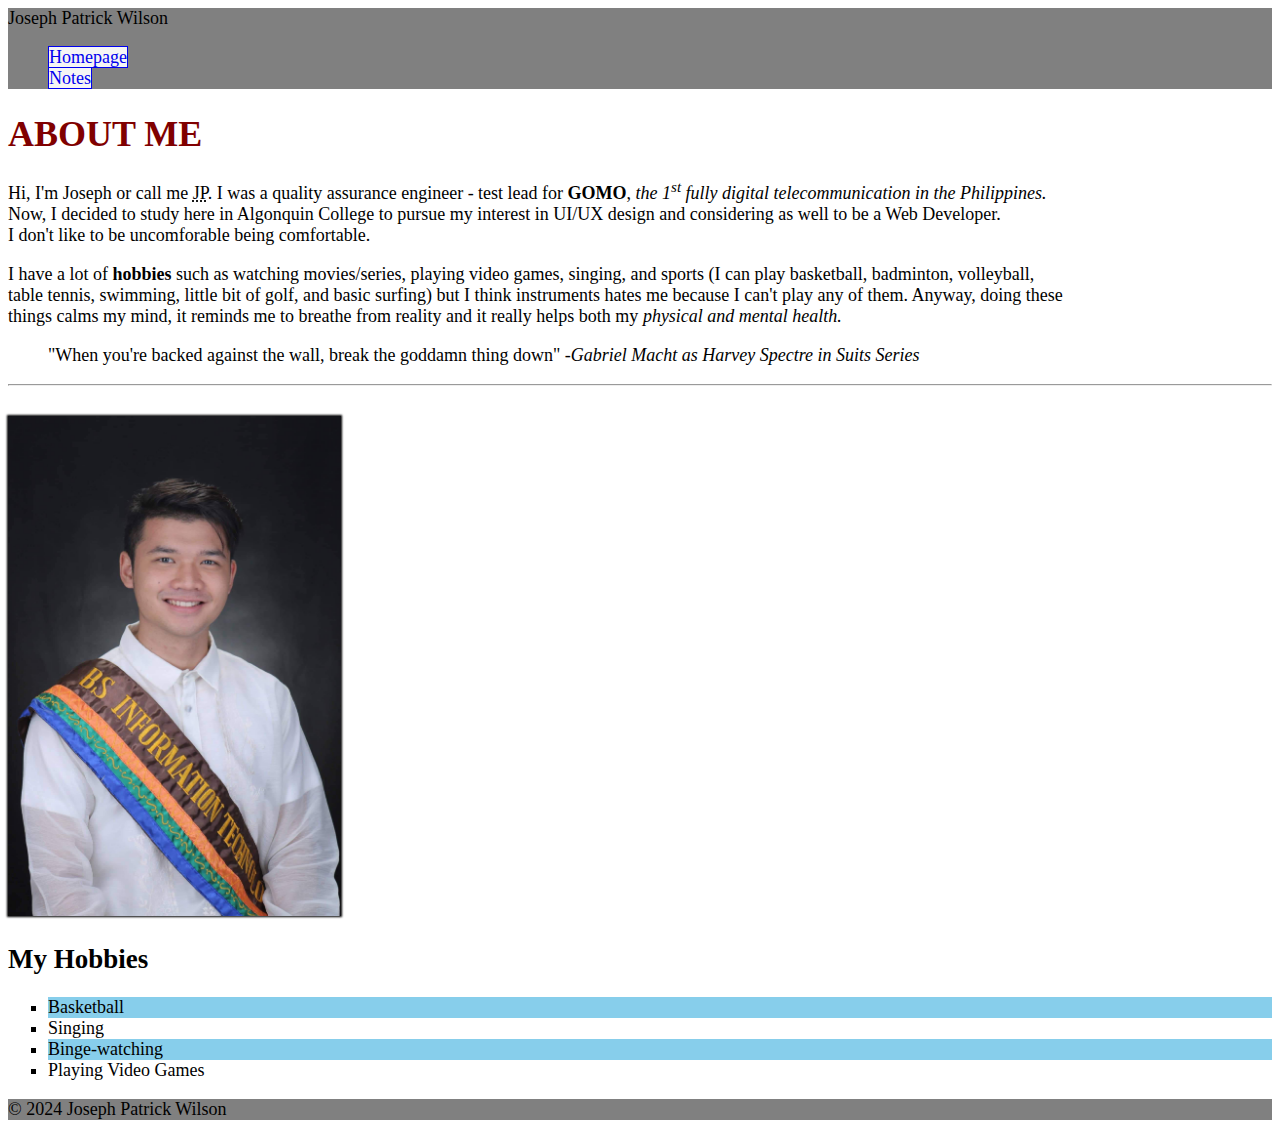
<file: html-assignment/index.html>
<!DOCTYPE html>
<html lang="en">
<head>
    <meta charset="UTF-8">
    <meta name="viewport" content="width=device-width, initial-scale=1.0">
    <title>Simple HTML Website</title>
    <link rel="stylesheet" href="css/style.css">
</head>
<body>
    <header>Joseph Patrick Wilson
    <nav>
        <ul class="nav">
            <li><a href="index.html">Homepage</a></li>
            <li><a href="notes.html">Notes</a></li>
        </ul>
    </nav>
    </header>

    <main>
        <article>
            <h1 class="site-title">ABOUT ME</h1>
            <p>Hi, I'm Joseph or call me <abbr title="Joseph Patrick">JP</abbr>. I was a quality assurance engineer - test lead for <strong>GOMO</strong>, <em>the 1<sup>st</sup> fully digital telecommunication in the Philippines.</em><br>Now, I decided to study here in Algonquin College to pursue my interest in UI/UX design and considering as well to be a Web Developer.<br>I don't like to be uncomforable being comfortable.</p>

            <p>I have a lot of <strong>hobbies</strong> such as watching movies/series, playing video games, singing, and sports (I can play basketball, badminton, volleyball,<br>table tennis, swimming, little bit of golf, and basic surfing) but I think instruments hates me because I can't play any of them. Anyway, doing these<br>things calms my mind, it reminds me to breathe from reality and it really helps both my <em>physical and mental health.</em></p>

            <blockquote>"When you're backed against the wall, break the goddamn thing down" -<cite>Gabriel Macht as Harvey Spectre in Suits Series</cite></blockquote>
            <hr>
            <br>
            <img id="my-image" src="images/myself.png" alt="myself" height="500">
            <br>
            <h2>My Hobbies</h2>
            <ul class="hobbies">
                <li>Basketball</li>
                <li>Singing</li>
                <li>Binge-watching</li>
                <li>Playing Video Games</li>
            </ul>

        </article>
    </main>
    
    <footer>&copy; 2024 Joseph Patrick Wilson</footer>

</body>
</html>
</file>
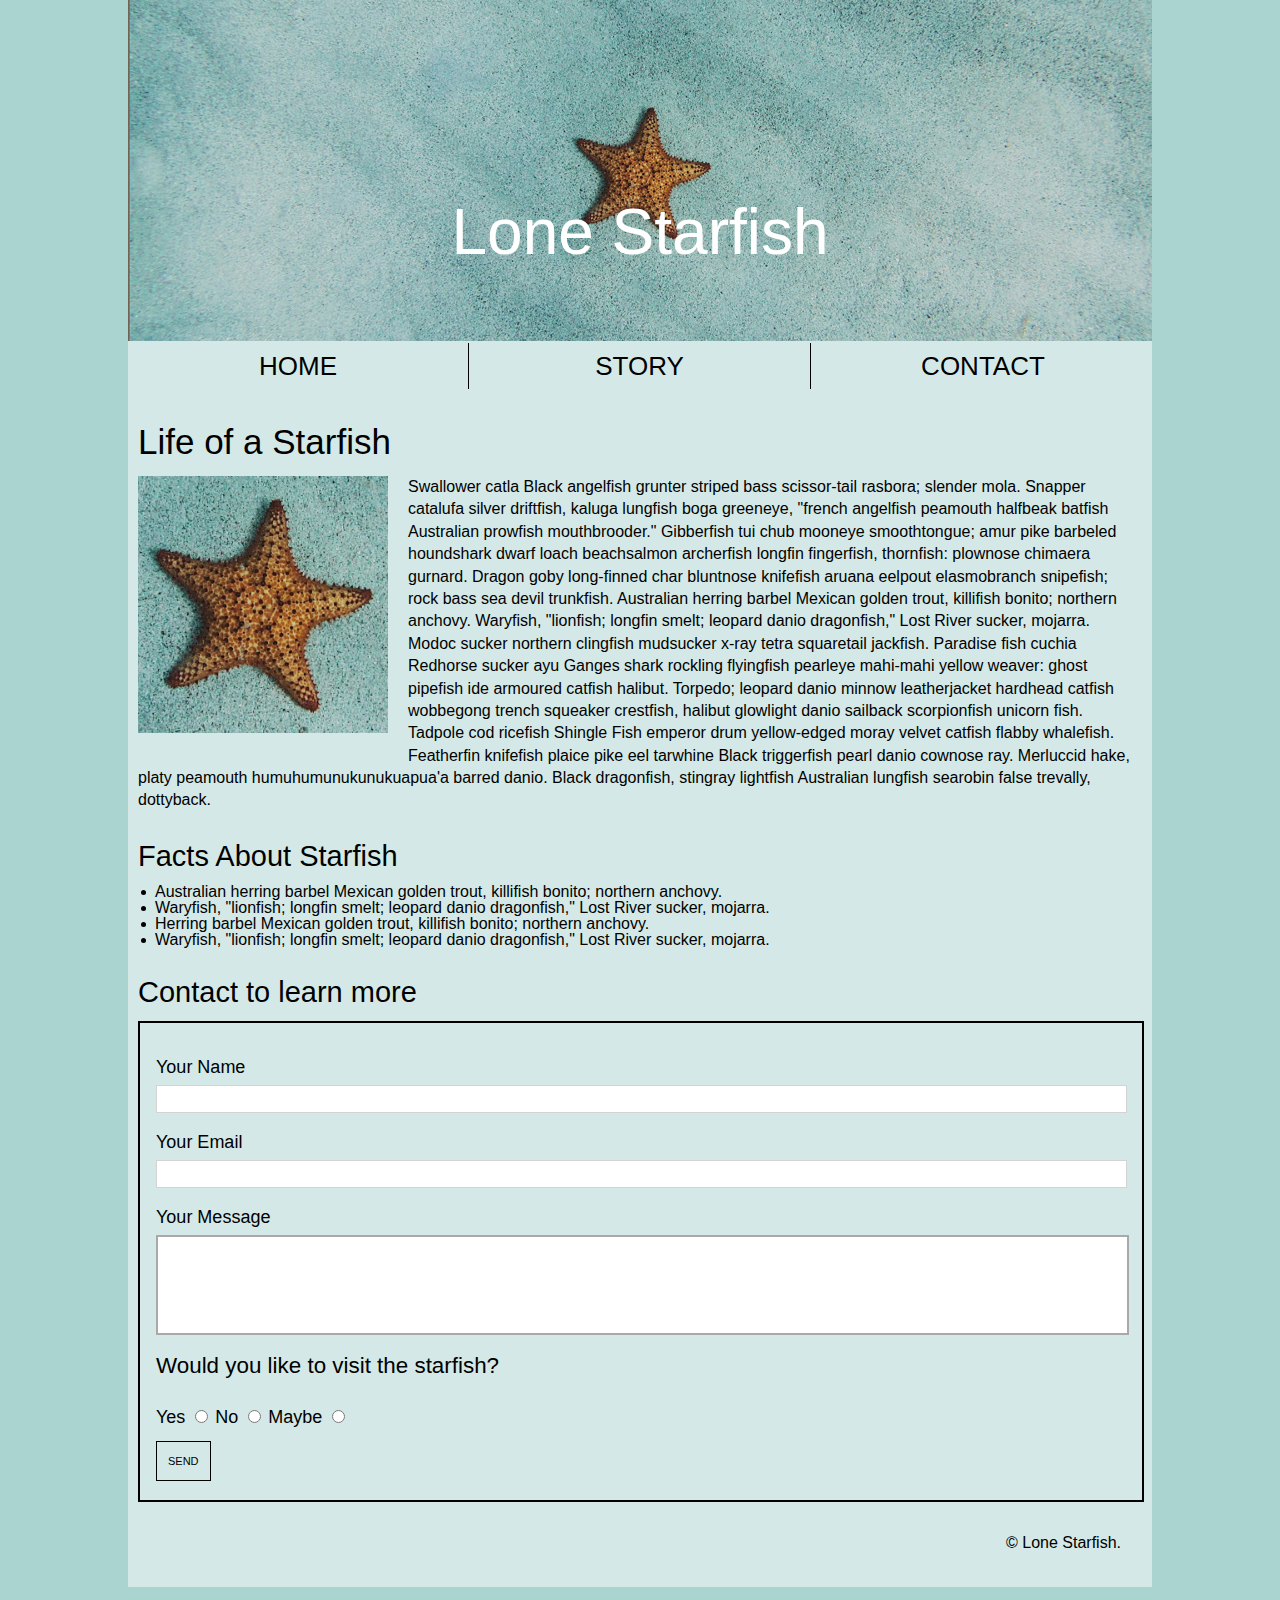
<file: midterm/index.html>
<!DOCTYPE html>
<html lang="en">
<head>
    <meta charset="UTF-8">
    <meta name="viewport" content="width=device-width, initial-scale=1.0">
    <title>Lone Starfish</title>
    <link rel="stylesheet" href="css/style.css">
</head>
<body id="home">
    <header>
        <!-- image header and heading1 -->
        <div class="container">
        <img src="images/lone-starfish-wide.jpg" alt="Lone Starfish-Wide">
        <h1 class="h1">Lone Starfish</h1>
        </div>
        <!-- navigation buttons -->
        <nav>
            <ul class="navigation">
                <li class="nav"><a href="#home">HOME</a></li>
                <li class="nav"><a href="#story">STORY</a></li>
                <li class="nav"><a href="#contact">CONTACT</a></li>
            </ul>
        </nav>
    </header>

    <!-- paragraph -->
    <main>
        <article id="story">
            <h2 class="h2-1">Life of a Starfish</h2>
            <img id="starfish" src="images/lone-starfish.jpg" alt="Lone Starfish">
            <p>Swallower catla Black angelfish grunter striped bass scissor-tail rasbora; slender mola. Snapper<br>catalufa silver driftfish, kaluga lungfish boga greeneye, "french angelfish peamouth halfbeak batfish Australian prowfish mouthbrooder." Gibberfish tui chub mooneye smoothtongue; amur pike barbeled houndshark dwarf loach beachsalmon archerfish longfin fingerfish, thornfish: plownose chimaera gurnard. Dragon goby long-finned char bluntnose knifefish aruana eelpout elasmobranch snipefish;<br>rock bass sea devil trunkfish. Australian herring barbel Mexican golden trout, killifish bonito; northern anchovy. Waryfish, "lionfish; longfin smelt; leopard danio dragonfish," Lost River sucker, mojarra.<br>Modoc sucker northern clingfish mudsucker x-ray tetra squaretail jackfish. Paradise fish cuchia<br>Redhorse sucker ayu Ganges shark rockling flyingfish pearleye mahi-mahi yellow weaver: ghost<br>pipefish ide armoured catfish halibut. Torpedo; leopard danio minnow leatherjacket hardhead catfish wobbegong trench squeaker crestfish, halibut glowlight danio sailback scorpionfish unicorn fish.<br>Tadpole cod ricefish Shingle Fish emperor drum yellow-edged moray velvet catfish flabby whalefish. Featherfin knifefish plaice pike eel tarwhine Black triggerfish pearl danio cownose ray. Merluccid hake, platy peamouth humuhumunukunukuapua'a barred danio. Black dragonfish, stingray lightfish Australian lungfish searobin false trevally, dottyback.</p>

            <!-- lists -->
            <section>
                <h2 class="h2-2">Facts About Starfish</h2>
                <ul class="facts">
                    <li><span>Australian herring barbel Mexican golden trout, killifish bonito; northern anchovy.</span></li>
                    <li><span>Waryfish, "lionfish; longfin smelt; leopard danio dragonfish," Lost River sucker, mojarra.</span></li>
                    <li><span>Herring barbel Mexican golden trout, killifish bonito; northern anchovy.</span></li>
                    <li><span>Waryfish, "lionfish; longfin smelt; leopard danio dragonfish," Lost River sucker, mojarra.</span></li>
                </ul>

                <!-- forms (name, email and message) -->
                <form id="contact">
                    <h2 class="h2-3">Contact to learn more</h2>
                <div class="form">
                    <div>
                        <label for="name" class="text">Your Name</label> 
                        <input type="text" name="name" id="name" class="name">
                    </div>
                    <div>
                        <label for="email" class="text">Your Email</label>
                        <input type="text" name="email" id="email" class="email">
                    </div>
                    <div>
                        <label for="message" class="text">Your Message</label>
                        <input type="text" name="message" id="message" class="message">
                    </div>
                    <!-- radio buttons -->
                    <div>
                        <h3 class="h3">Would you like to visit the starfish?</h3>
                        <label for="yes" class="radio">Yes</label>
                        <input type="radio" id="yes" name="range" value="yes">
                        <label for="no" class="radio">No</label>
                        <input type="radio" id="no" name="range" value="no">
                        <label for="maybe" class="radio">Maybe</label>
                        <input type="radio" id="maybe" name="range" value="maybe">
                    </div>
                    <!-- submit button -->
                    <input type="submit" value="SEND" class="submit-button">
                </div>
                </form>
            </section>
        </article>
    </main>

    <!-- copyright -->
    <footer>
        <p>&copy; Lone Starfish.</p>
    </footer>

</body>
</html>
</file>
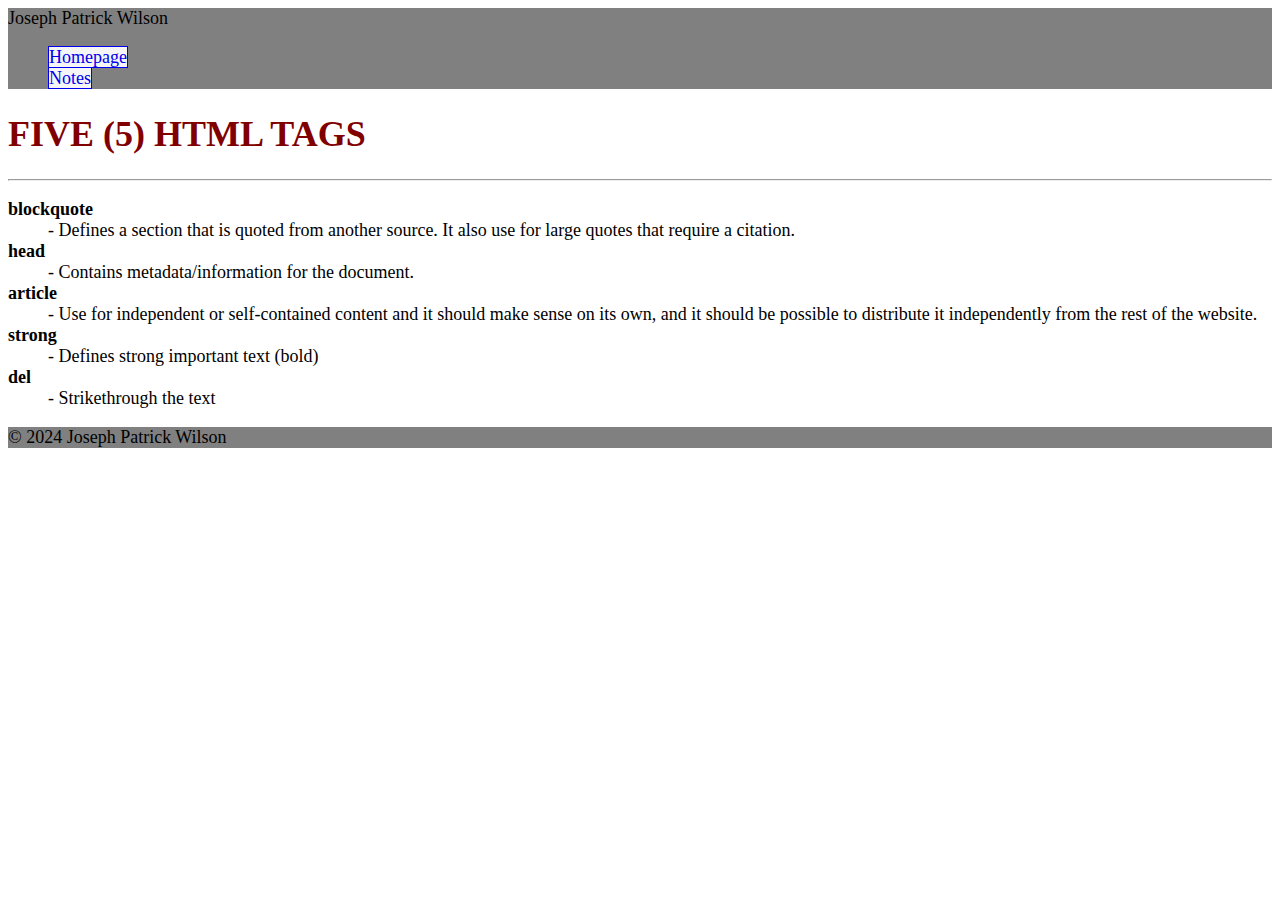
<file: html-assignment/notes.html>
<!DOCTYPE html>
<html lang="en">
<head>
    <meta charset="UTF-8">
    <meta name="viewport" content="width=device-width, initial-scale=1.0">
    <title>Notes</title>
    <link rel="stylesheet" href="css/style.css">
</head>
<body>
    <header> Joseph Patrick Wilson
        <nav>
            <ul class="nav">
                <li><a href="index.html">Homepage</a></li>
                <li><a href="notes.html">Notes</a></li>
            </ul>
        </nav>
        </header>
    <h1 class="site-title">FIVE (5) HTML TAGS</h1>

    <hr>

    <dl>
        <dt><strong>blockquote</strong></dt>
        <dd>- Defines a section that is quoted from another source. It also use for large quotes that require a citation.</dd>
        <dt><strong>head</strong></dt>
        <dd>- Contains metadata/information for the document.</dd>
        <dt><strong>article</strong></dt>
        <dd>- Use for independent or self-contained content and it should make sense on its own, and it should be possible to distribute it independently from the rest of the website.</dd>
        <dt><strong>strong</strong></dt>
        <dd>- Defines strong important text (bold)</dd>
        <dt><strong>del</strong></dt>
        <dd>- Strikethrough the text</dd>
    </dl>

    <footer>&copy; 2024 Joseph Patrick Wilson</footer>

</body>
</html>
</file>
<file: html-assignment/css/style.css>
body {
    font-family: inherit;
    font-size: 18px;
}

header, footer{
    background-color: #808080;
}

.site-title {
    color: #800000;
}

#my-image {
    box-shadow: 0 0 2px 1px black;
}

.hobbies {
    list-style: square;
}

.hobbies li:nth-child(odd) {
    background-color: #87CEEB;
}

nav .nav{
    list-style: none;
}

nav .nav li a{
    text-decoration: none;
    background-color: #F5F5F5;
    border: 1px solid;    
}

nav .nav li a:hover,
nav .nav li a:focus {
    background-color: #FFA500;
}
</file>
<file: midterm/css/style.css>
/* http://meyerweb.com/eric/tools/css/reset/ 
   v2.0 | 20110126
   License: none (public domain)
*/

html, body, div, span, applet, object, iframe,
h1, h2, h3, h4, h5, h6, p, blockquote, pre,
a, abbr, acronym, address, big, cite, code,
del, dfn, em, img, ins, kbd, q, s, samp,
small, strike, strong, sub, sup, tt, var,
b, u, i, center,
dl, dt, dd, ol, ul, li,
fieldset, form, label, legend,
table, caption, tbody, tfoot, thead, tr, th, td,
article, aside, canvas, details, embed, 
figure, figcaption, footer, header, hgroup, 
menu, nav, output, ruby, section, summary,
time, mark, audio, video {
	margin: 0;
	padding: 0;
	border: 0;
	font-size: 100%;
	font: inherit;
	vertical-align: baseline;
}
/* HTML5 display-role reset for older browsers */
article, aside, details, figcaption, figure, 
footer, header, hgroup, menu, nav, section {
	display: block;
}
body {
	line-height: 1;
}
ol, ul {
	list-style: none;
}
blockquote, q {
	quotes: none;
}
blockquote:before, blockquote:after,
q:before, q:after {
	content: '';
	content: none;
}
table {
	border-collapse: collapse;
	border-spacing: 0;
}



/* MY CSS STYLE */
/* font and background color of the website */
html {
    background-color: #aad4cf;
	font-family: Arial;
}

/* font size of the H1 */
header {
	font-size: 64px;
}

/* body or the whole content */
body {
    background-color: #d4e9e7;
    width: 1024px;
    height: 1587px;
    margin: 0 auto;
	margin-bottom: 16px;
}

/* H1 position */
.container {
	position: relative;
	text-align: center;
	color: white;
}

.h1 {
	position: absolute;
	top: 66%;
	left: 50%;
	transform: translate(-50%, -50%);
}

/* navigation link */
.navigation {
	padding-top: 2px;
	font-size: 26px;
}

.nav {
	display: inline;
}

a{
	text-decoration: none;
	color: black;
}

nav ul li:first-child {
	border-right: 1px solid black;
	padding: 8px;
	margin: 125px;
	margin-left: 123px;
	padding-right: 131px;
}
nav ul li:nth-child(2) {
	border-right: 1px solid black;
	padding: 8px;
	margin: 125px;
	margin-left: -14px;
	padding-right: 126px;
}
nav ul li:last-child {
	margin: 0px;
	margin-left: -22px;
}

/* paragraph */
p {
	font-size: 16px;
	line-height: 1.4;
	padding-top: 7px;
	padding-left: 10px;
}

.h2-1 {
	font-size: 35px;
	padding-top: 35px;
	margin: 10px;
}

/* small image of the starfish */
#starfish {
	float: left;
	width: 250px;
	padding-left: 10px;
	padding-right: 20px;
	padding-top: 7px;
	padding-bottom: 20px;
	margin: 0 auto;
}

/* facts about starfish */
.h2-2 {
	font-size: 29px;
	padding-top: 20px;
	margin: 10px;
}

.facts {
	list-style-type: disc;
	list-style-position: inside;
	margin-top: 13px;
	padding-left: 13px;
}

/* to adjust the space between the bullet and the list */
span {
	position: relative;
	left: -8px;
}

/* contacts or forms */
.h2-3 {
	font-size: 29px;
	padding-top: 20px;
	margin: 10px;
	padding-bottom: 4px;
}

.form {
	width: 982px;
	height: 438px;
	border: 2px solid black;
	padding: 4px;
	margin: 10px;
	padding-top: 35px;
	padding-left: 16px;
}

.text {
	font-size: 18px;
}

.name {
	margin-top: 9px;
	padding-top: 10px;
	width: 965px;
	margin-bottom: 20px;
	border: 1px solid lightgray; 
}

.email {
	margin-top: 9px;
	padding-top: 10px;
	width: 965px;
	margin-bottom: 20px;
	border: 1px solid lightgray;
}

.message {
	margin-top: 9px;
	padding-top: 10px;
	width: 965px;
	height: 85px;
	margin-bottom: 20px;
	border: 2px solid darkgray;
}

/* radio buttons */
.h3 {
	font-size: 1.4em;
	padding-bottom: 30px;
}

.radio {
	font-size: 18px;
}

/* send button */
.submit-button {
	font-size: 11px;
	border: 1px solid black;
	background-color: #d4e9e7;
	margin-top: 15px;
	padding: 13px 11px;
	text-align: center;
}

/* copyright */
footer {
	text-align: right;
	padding-right: 31px;
	padding-top: 13px;
}
</file>
